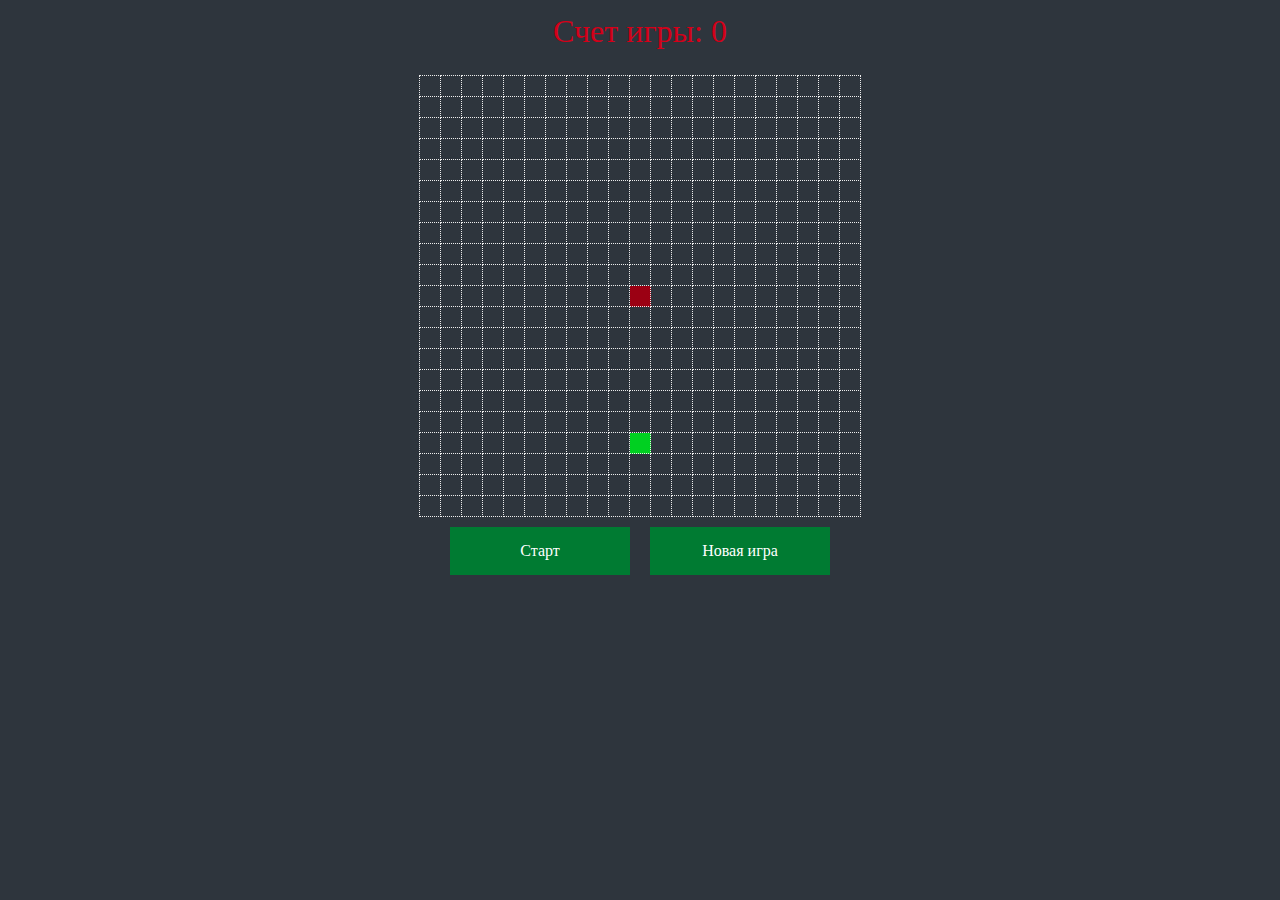
<file: index.html>
<!DOCTYPE html>
<html lang="en">
<head>
  <meta charset="UTF-8">
  <title>Змейка</title>
  <link rel="stylesheet" href="style.css" />
</head>
<body>
  <div id="game-score">Счет игры: <span id="score-count">0</span></div>
  <div id="game-wrap">
    <table id="game"></table>
  </div>
  <div id="menu">
    <div id="playButton" class="menuButton">Старт</div>
    <div id="newGameButton" class="menuButton">Новая игра</div>
  </div>

  <script src="js.js"></script>
</body>
</html>
</file>
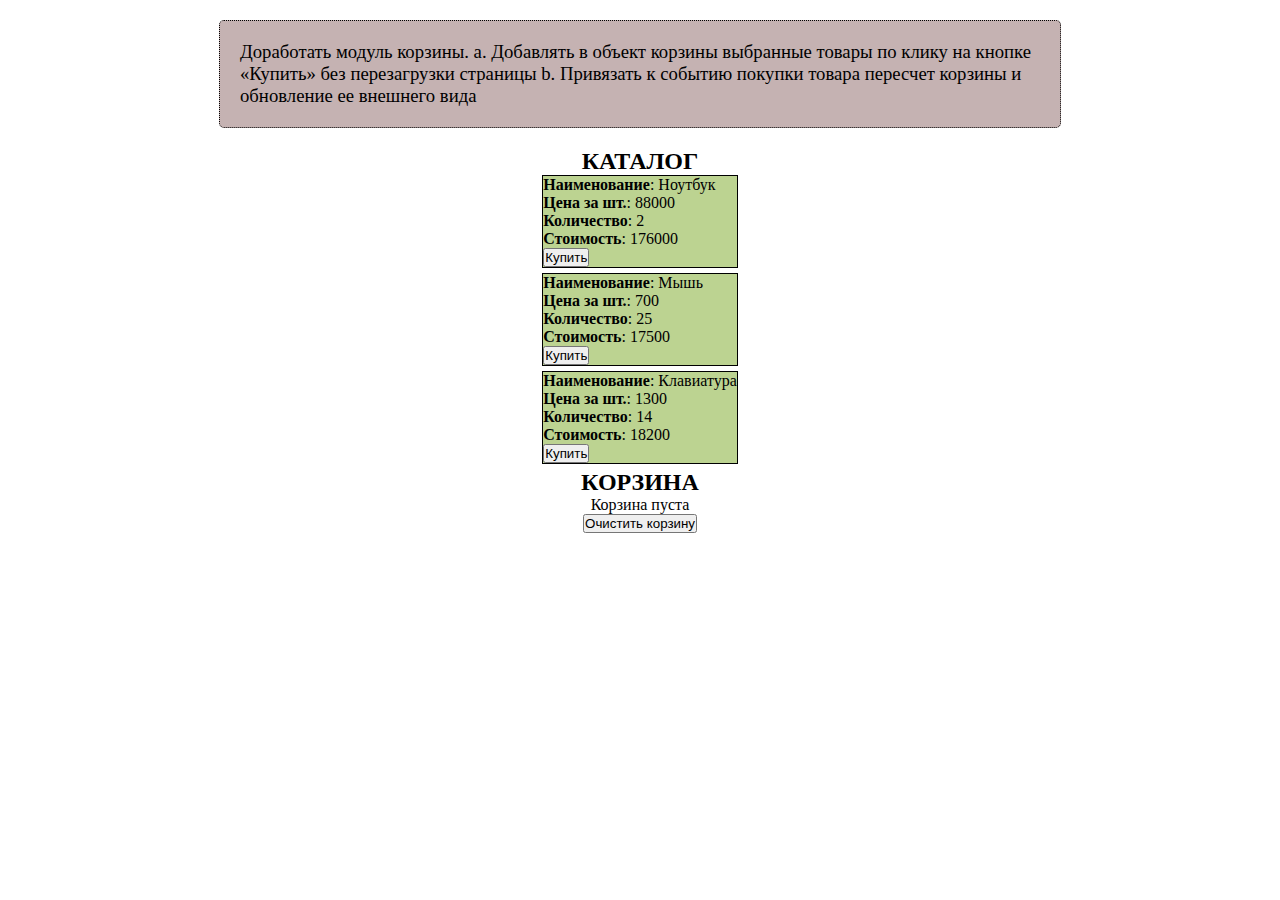
<file: hw1/index.html>
<!DOCTYPE html>
<html lang="ru">

<head>
    <meta charset="utf-8" />
    <title>Задача 1</title>
    <link rel="stylesheet" href="style.css" />
    <script type="text/javascript" src="lesson-6-hw-1.js" defer></script>
</head>

<body>
    <div id="task">
        <h3>Доработать модуль корзины.
            a. Добавлять в объект корзины выбранные товары по клику на кнопке «Купить» без перезагрузки страницы
            b. Привязать к событию покупки товара пересчет корзины и обновление ее внешнего вида
        </h3>
        <div>
            <h2>КАТАЛОГ</h2>
        </div>
        <div class="catalog"></div>
        <div>
            <h2>КОРЗИНА</h2>
        </div>
        <div class="cart-list"></div>
        <button class="cart-btn">Очистить корзину</button>

    </div>
</body>

</html>
</file>
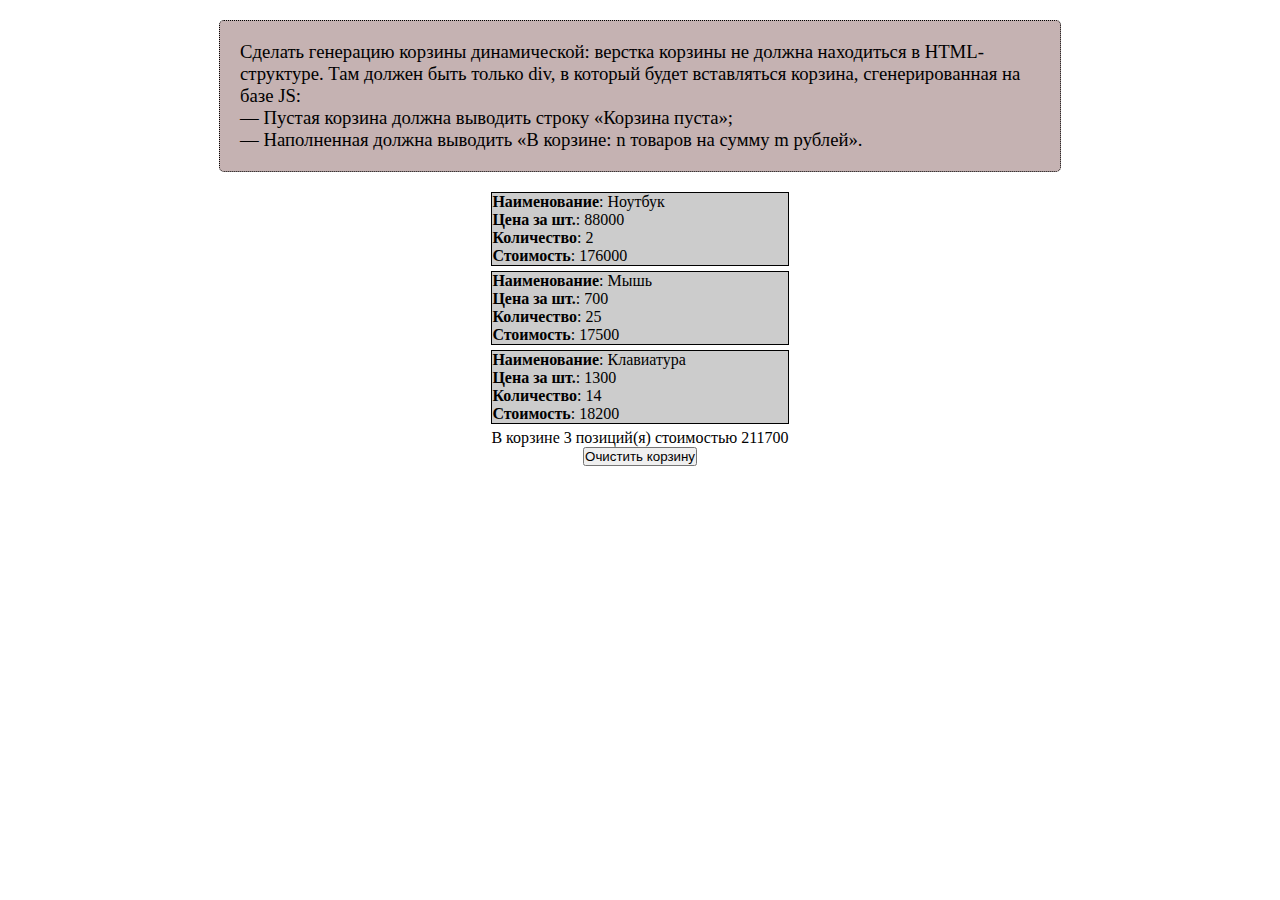
<file: hw2/index.html>
<!DOCTYPE html>
<html lang="ru">

<head>
    <meta charset="utf-8" />
    <title>Задача 2</title>
    <link rel="stylesheet" href="style.css" />
    <script type="text/javascript" src="lesson-5-hw-2.js" defer></script>
</head>

<body>
    <div id="task">
        <h3>Сделать генерацию корзины динамической: верстка корзины не должна находиться в HTML-структуре. Там должен
            быть только div, в который будет вставляться корзина, сгенерированная на базе JS:<br>
            — Пустая корзина должна выводить строку «Корзина пуста»;<br>
            — Наполненная должна выводить «В корзине: n товаров на сумму m рублей».
        </h3>
        <div class="catalog"></div>
        <div class="cart-list"></div>
        <button class="cart-btn">Очистить корзину</button>

    </div>
</body>

</html>
</file>
<file: style.css>
*{
    margin: 0;
    padding: 0;
    background: #2e353d;
}
.menuButton{
    width: 150px;
    padding: 15px;
    margin: 10px;
    color: white;
    background: #007b32;
    text-align: center;
    cursor: pointer;
}
.menuButton:hover{
    background: #009641;
}
#game{
    border-collapse: collapse;
    margin: 2% auto 0;
}
#menu{
    display: flex;
    justify-content: center;
}
td.cell{
    width: 20px;
    height: 20px;
    border: 1px dotted #eee;
    border-collapse: collapse;
}
.food{
    background: #00d021;
}
.snakeBody{
    background: #e5e5e5;
}
.snakeHead{
    background: #9b0013;
}
.disabled {
    background: #7c7c7c;
}
.disabled:hover{
    background: #7c7c7c;
}
#game-score {
    margin-top: 1%;
    text-align: center;
    font-family: "Lobster", serif;
    font-size: 2em;
    color: #d40019;
}
</file>
<file: hw1/style.css>
*{
	margin: 0;
	padding: 0;
}
h3{
	color: rgb(0, 0, 0);
	margin: 20px auto;
	display: block;
	padding: 20px;
	border: 1px dotted rgb(0, 0, 0);
	border-radius: 5px;
	font-weight: 200;
	width: 800px;
	background: rgb(197, 178, 178);
}

#task{
	display: flex;
	margin: 0 auto;
	flex-direction: column;
	align-items: center;
	padding-bottom: 30px;
}

.good {
	border: 1px solid #000;
	margin-bottom: 5px;
	background: #ccc;
}

.goodс {
	border: 1px solid #000;
	margin-bottom: 5px;
	background: rgb(188, 211, 145);
}
</file>
<file: hw2/style.css>
*{
	margin: 0;
	padding: 0;
}
h3{
	color: rgb(0, 0, 0);
	margin: 20px auto;
	display: block;
	padding: 20px;
	border: 1px dotted rgb(0, 0, 0);
	border-radius: 5px;
	font-weight: 200;
	width: 800px;
	background: rgb(197, 178, 178);
}

#task{
	display: flex;
	margin: 0 auto;
	flex-direction: column;
	align-items: center;
	padding-bottom: 30px;
}

.good {
	border: 1px solid #000;
	margin-bottom: 5px;
	background: #ccc;
}
</file>
